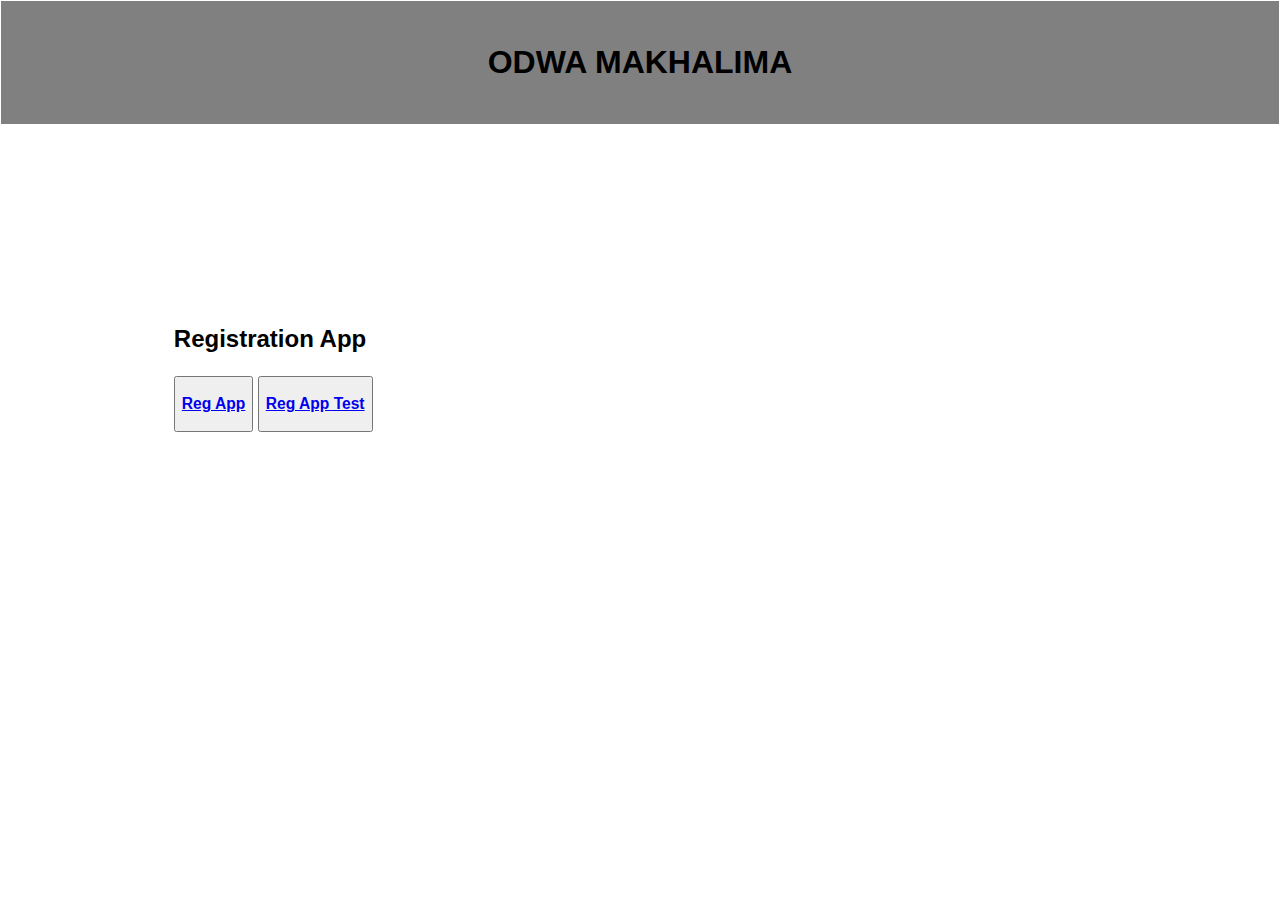
<file: index.html>
<!DOCTYPE html>
<html lang="en">
<head>
    <meta charset="UTF-8">
    <meta name="viewport" content="width=device-width, initial-scale=1.0">
    <meta http-equiv="X-UA-Compatible" content="ie=edge">
    <title>Document</title>
</head>
<style>
body {
  margin: 0;
  font-family: "Merriweather", -apple-system, BlinkMacSystemFont, "Segoe UI", Roboto, "Helvetica Neue", Arial, "Noto Sans", sans-serif, "Apple Color Emoji", "Segoe UI Emoji", "Segoe UI Symbol", "Noto Color Emoji";
  font-size: 1rem;
  font-weight: 400;
  line-height: 1.5;
  text-align: left;
}
.header {
    padding: 1em;
    background-color: grey;
}

.main {
    padding: 1em;
}
.clearfix {
  overflow: auto;
  zoom: 1;
}
.content {
    padding: 9.8em;
}
.button{
    color: #000;
    text-align: center;
}
.footer {
    background-color: grey;
    padding: 1em;
}



</style>
<body style="margin-top:1px;margin-left: 1px;margin-bottom: 1px;margin-right: 1px;">
        <div class="container">
                <div class="header" >
                    <h1 style="text-align:center;">ODWA MAKHALIMA</h1>
                </div>
                <div class="main" style="padding-top:20px;padding-bottom:26px;">
                    <div class="content" >
                        <h2>Registration App</h2>
                        <button type="button"> <h3 style="text-align:center;"><a href='https://odwamakhalima.github.io/registration_numbers/' target="_blank">Reg App</a></h3></button>
                        <button type="button"> <h3 style="text-align:center;"><a href="https://odwamakhalima.github.io/registration_numbers/test.html"target="_blank">Reg App Test</a></h3></button>
                    </div>
                </div>

</body>
</html>
</file>
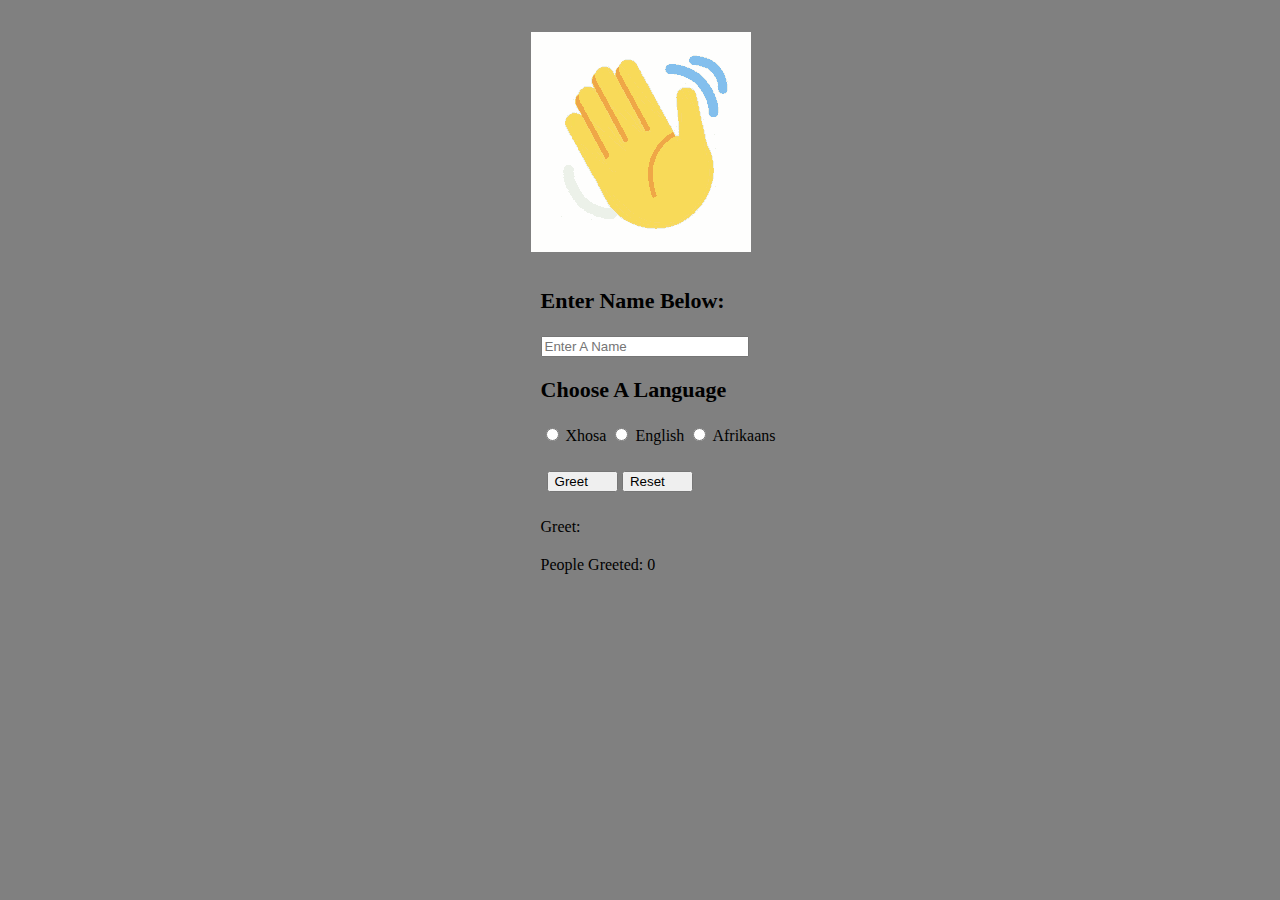
<file: greet.html>
<!DOCTYPE html>
<html lang="en">
<head>
    <meta charset="UTF-8">
    <meta name="viewport" content="width=device-width, initial-scale=1.0">
    <meta http-equiv="X-UA-Compatible" content="ie=edge">
    <link rel="stylesheet" href="greet.css">
    <title>Document</title>
</head>
<body>
  <header>
    <img src="tenor.gif"  class="center">
    </header>
  
    <div class="container">
      <div class="center">
        <div class="col-12" style="width:200px;">
        <h3>Enter Name Below: </h3><input type="string"  onfocus="this.value=''" class="namesUpdate" value="" placeholder="Enter A Name">
       
      </div>
    <div class="">
              <div class="col-12" style="width:250px;"><h3 style="margin-top:0px;">Choose A Language</h3>
              <label class="">
                <input id="radio" type="radio" name="langItemType" class="langItemTypeRadio" value="Xhosa">
                <span class="label-body">Xhosa</span>
              </label>
              <label class="">
                    <input type="radio" name="langItemType" class="langItemTypeRadio" value="English">
                    <span class="label-body">English</span>
                  </label>
              <label class="">
                <input type="radio" name="langItemType" class="langItemTypeRadio" value="Afrikaans">
                <span class="label-body" >Afrikaans</span>
              </label>
            </div>
              <div style="padding:1em;">
              <button class="button-primary greetBtn" on type="button" name="button" id="button" style="width:30%;text-align: left;"  >Greet</button>
              <button class="button-primary resetBtn" on type="button" name="button" id="button" style="width:30%;text-align: left;" >Reset</button>
            </div>
      <div class="row" style="padding:10px;">
        <strong></strong>
        <span class="final">Greet: <span class="greetFinal"></span></span>
      </div>
      <div class="row" style="padding:10px;">
         <span id="greet">People Greeted: <span class="greetingsCounter"></span></span>
      </div>
    </div>
</div>
</div>
</body>
<script src="greetFactory.js"></script>
<script src="greet.js"></script>
</html>
</file>
<file: greet.css>
@import url(https://fonts.googleapis.com/css?family=Lato:400,300,300italic,400italic,700,700italic);

html,
body {
  margin: 0;
  padding: 1em;
  font-size: 100%;
  background-color: grey;
}
.header {
  padding: 1em;
}

h1 {
  font-size: 2.5rem;
}

h2 {
  font-size: 1.5rem;
}

h3 {
  font-size: 1.375rem;
}

p {
  font-size: 1.025rem;
  font-weight: 200;
  line-height: 1.8;
}

.warning{
  color: red;
}
/* POSITIONING */

.left {
  float:left;;
}

.right {
  text-align: right;
}

.center {
  
  position: relative;
  left:41%;
}

/* ==== GRID SYSTEM ==== */
.namesUpdate {
    position: relative;
    width: 100%;
    flex: 1;
  }
  
.row {
  position: relative;
  width: 100%;
}

.row [class^="col"] {
  float: left;
  margin: 0.5rem 2%;
  min-height: 0.125rem;
}
.row::after {
	content: "";
	display: table;
	clear: both;
}

.hidden-sm {
  display: none;
}

.content {
  width: 95%;
  padding-left: 1em;
}
  .col-1 {
    width: 4.33%;
  }

  .col-2 {
    width: 12.66%;
  }

  .col-3 {
    width: 21%;
  }

  .col-4 {
    width: 29.33%;
  }

  .col-5 {
    width: 37.66%;
  }

  .col-6 {
    width: 46%;
  }

  .col-7 {
    width: 54.33%;
  }

  .col-8 {
    width: 62.66%;
  }

  .col-9 {
    width: 71%;
  }

  .col-10 {
    width: 79.33%;
  }

  .col-11 {
    width: 87.66%;
  }

  .col-12 {
    width: 56%;
    flex:1;
    padding: 10px;
  }

  .hidden-sm {
    display: block;
  }


@media only screen and (min-width: 310px) { 
  .container {
    width: 100%;
    margin-left: auto;
    margin-right: auto;
    display: flex;
  }
}
</file>
